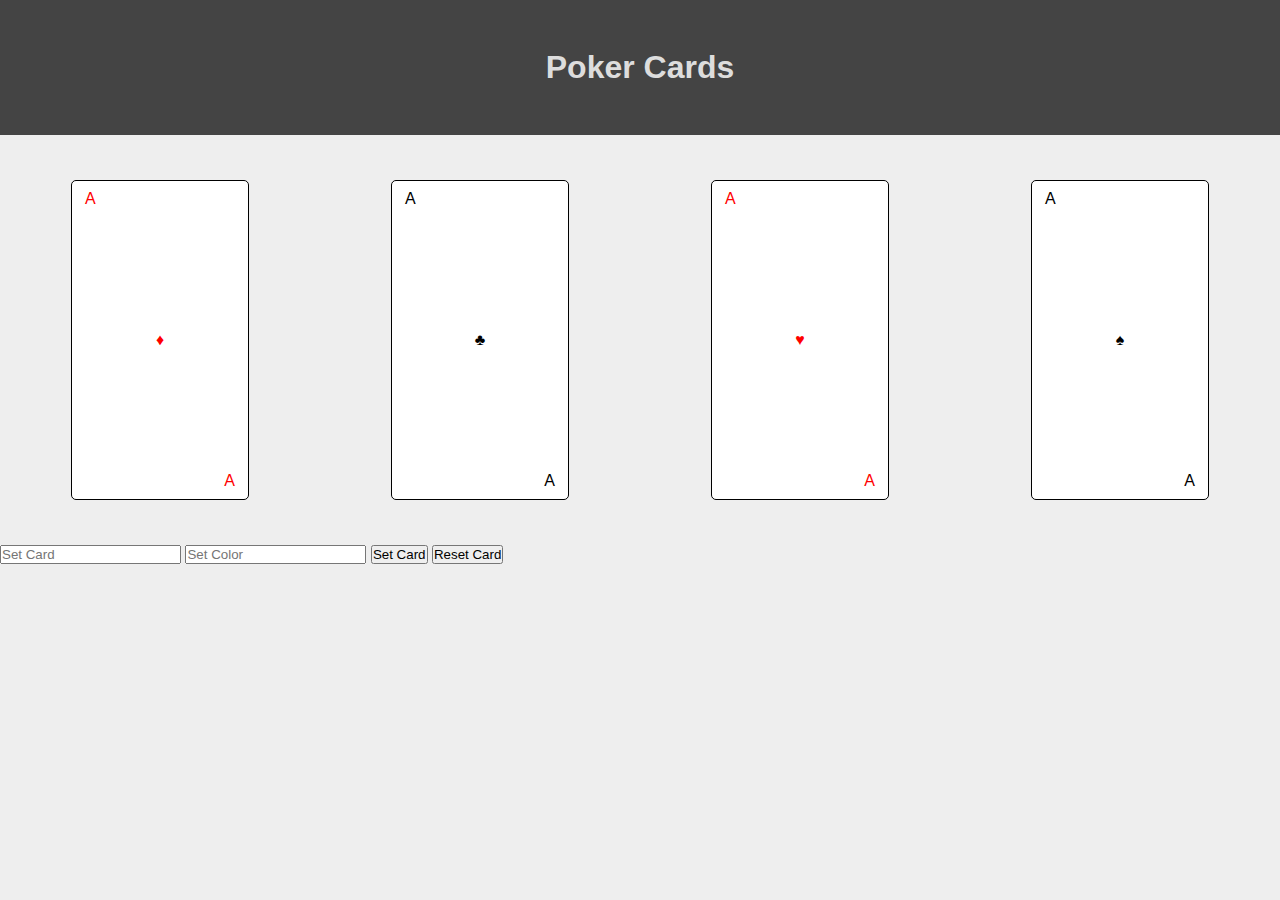
<file: Part2/index.html>
<!DOCTYPE html>
<html lang="en">
  <head>
    <meta charset="UTF-8" />
    <meta name="viewport" content="width=device-width, initial-scale=1.0" />
    <title>Styles</title>
    <link rel="stylesheet" href="./index.css" />
  </head>
<body>
  <header><h1>Poker Cards</h1></header>
    <main>
        <section id="diamonds">
        <span>A</span>
        <span>♦</span>
        <span>A</span>
      </section>
        <section id="clubs">
          <span>A</span>
          <span>♣</span>
          <span>A</span>
        </section>
        <section id="hearts">
          <span>A</span>
          <span>♥</span>
          <span>A</span>
        </section>
        <section id="spades">
          <span>A</span>
          <span>♠</span>
          <span>A</span>
        </section>
    </main>
    <input id="cardId" type="text" placeholder="Set Card">
    <input id="cardStyle" type="text" placeholder="Set Color">
    <button id="btn" onclick="setCard()">Set Card</button>
    <button id="resets" onclick="cardReset()">Reset Card</button>
    <script src="./index.js"></script>
</body>
</html>
</file>
<file: Part2/index.css>
* {
  margin: 0;
  padding: 0;
  font-family: Arial, Helvetica, sans-serif;
}

body {
  background: #eee;
}

header {
  height: 15vh;
  background: #444;
  color: #ddd;
  display: flex;
  justify-content: center;
  align-items: center;
}

main {
  display: flex;
  justify-content: space-around;
  padding: 5vh 0;
}

section {
  height: 300px;
  width: 150px;
  border: 1px solid #000;
  border-radius: 5px;
  display: flex;
  flex-direction: column;
  justify-content: space-between;
  background: #fff;
  color: grey;
  padding: 1vh 1vw;
}

section span:nth-of-type(2) {
  margin: auto;
}

section span:nth-of-type(3) {
  margin-left: auto;
}

#container {
  height: 100px;
  width: 100px;
  border: 1px solid #000;
}

#diamonds {
  color: red; 
}

#clubs {
  color: black; 
}

#hearts {
  color: red; 
}

#spades {
  color: black; 
}
</file>
